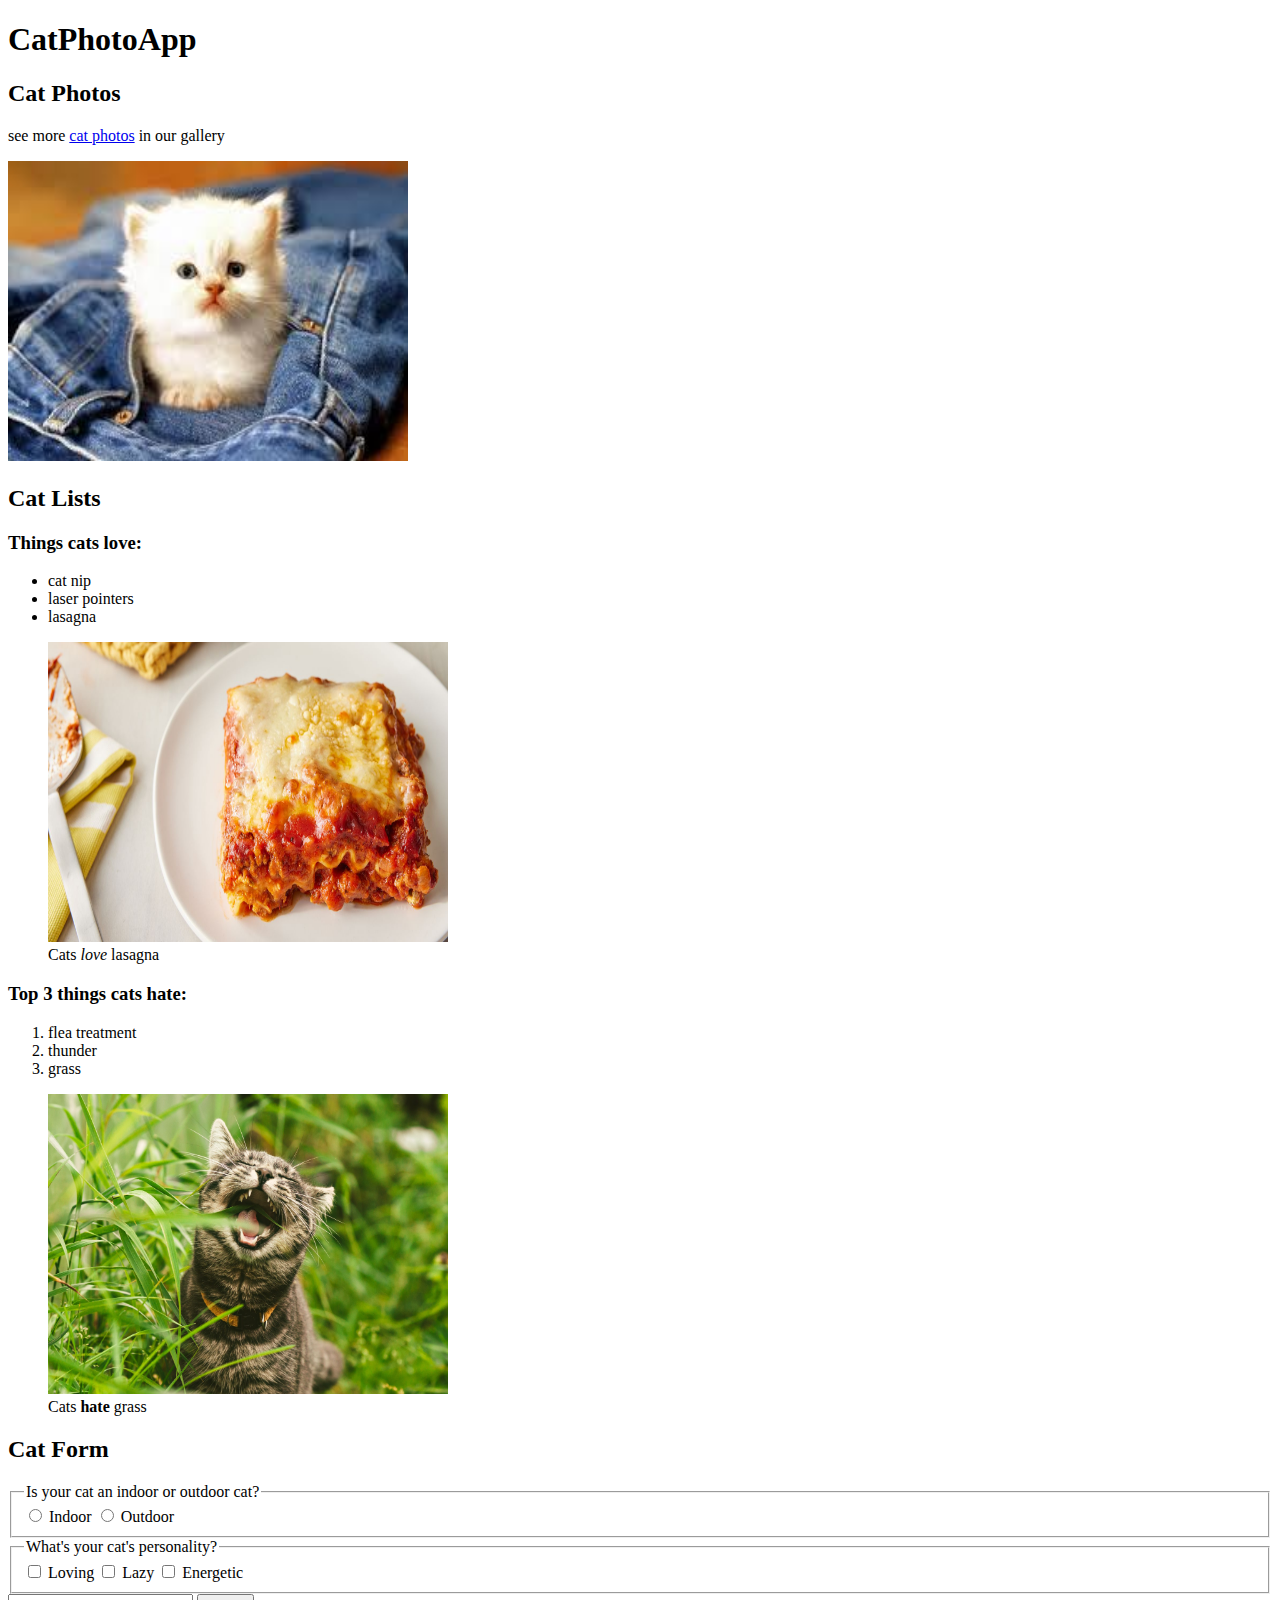
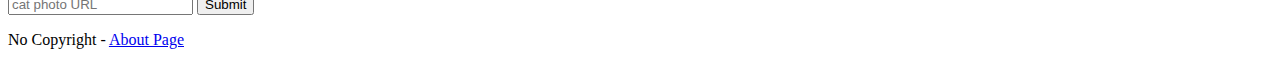
<file: index.html>
<!DOCTYPE html>
<html lang="en">
    <head>
        <meta charset="utf-8">
        <title>Cat Survey</title>
    </head>
    <body>
        <h1>CatPhotoApp</h1>
        <section>
            <h2>Cat Photos</h2>
            <p>see more <a href='https://freecatphotoapp.com/'>cat photos</a> in our gallery</p>
            <img src="./cat.jpg" height="300px" width="400" alt="A cute whie puffball on jeans">
        </section>

        <section>
            <h2>Cat Lists</h2>
            <h3>Things cats love:</h3>
            <ul>
                <li>cat nip</li>
                <li>laser pointers</li>
                <li>lasagna</li>
            </ul>
            <figure>
                <img src="./lasagna.jpg" height="300px" width="400" alt="A moisty delicious lasagna on a plate">
                <figcaption>Cats <em>love</em> lasagna</figcaption>
            </figure>
        </section>

        <section>
            <h3>Top 3 things cats hate:</h3>
            <ol>
                <li>flea treatment</li>
                <li>thunder</li>
                <li>grass</li>
            </ol>
            <figure>
                <img src="./cat_on_grass.jpg" height="300px" width="400" alt="A happy cat eating some grass">
                <figcaption>Cats <strong>hate</strong> grass</figcaption>
            </figure>
        </section>

        <h2>Cat Form</h2>
        <fieldset>
            <legend>Is your cat an indoor or outdoor cat?</legend>
            <input id="indoor" name="indoor-outdoor" type="radio" value="indoor"> Indoor
            <input id="outdoor" name="indoor-outdoor" type="radio" value="outdoor"> Outdoor
        </fieldset>

        <fieldset>
            <legend>What's your cat's personality?</legend>
            <input id="loving" name="personality" type="checkbox" value="loving"> Loving
            <input id="lazy" name="personality" type="checkbox" value="lazy"> Lazy
            <input id="energetic" name="personality" type="checkbox" value="energetic"> Energetic
        </fieldset>

        <input required id="catURL" type="text" placeholder="cat photo URL">
        <button type="submit">Submit</button>
        <footer>
            <p>
                No Copyright - <a href="./about.html">About Page</a>
            </p>
        </footer>
    </body>
</html>
</file>
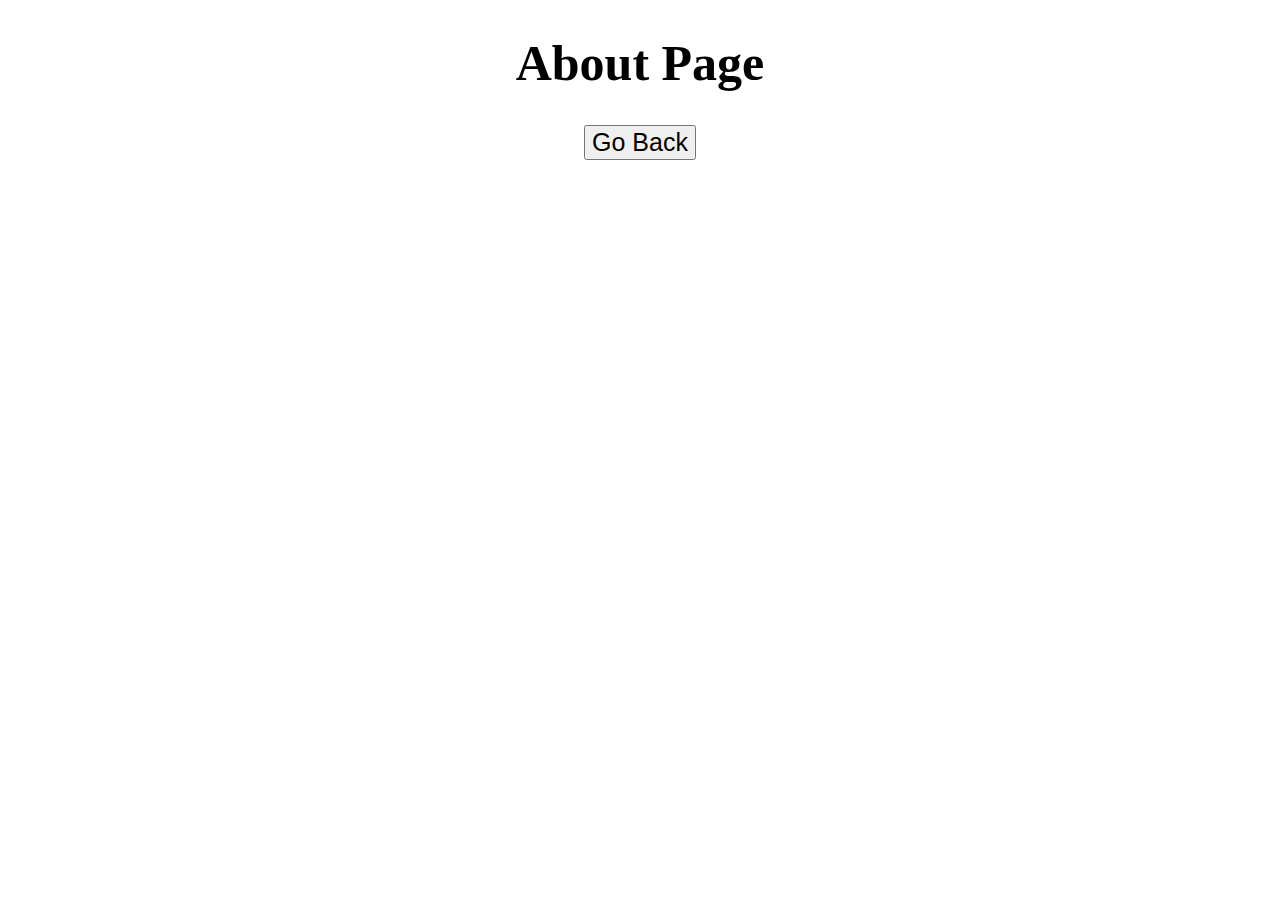
<file: about.html>
<!DOCTYPE html>
<html lang="en">
    <head>
        <meta charset="utf-8">
        <title>About Page</title>
        <link rel="stylesheet" href="./styles.css">
    </head>
    <body>
        <h1>About Page</h1>
        <a href="./index.html"><button>Go Back</button></a>
    </body>
</html>
</file>
<file: styles.css>
body {
    text-align: center;
}
h1 {
    font-size: 50px;
}
button {
    font-size: 25px;
}
</file>
